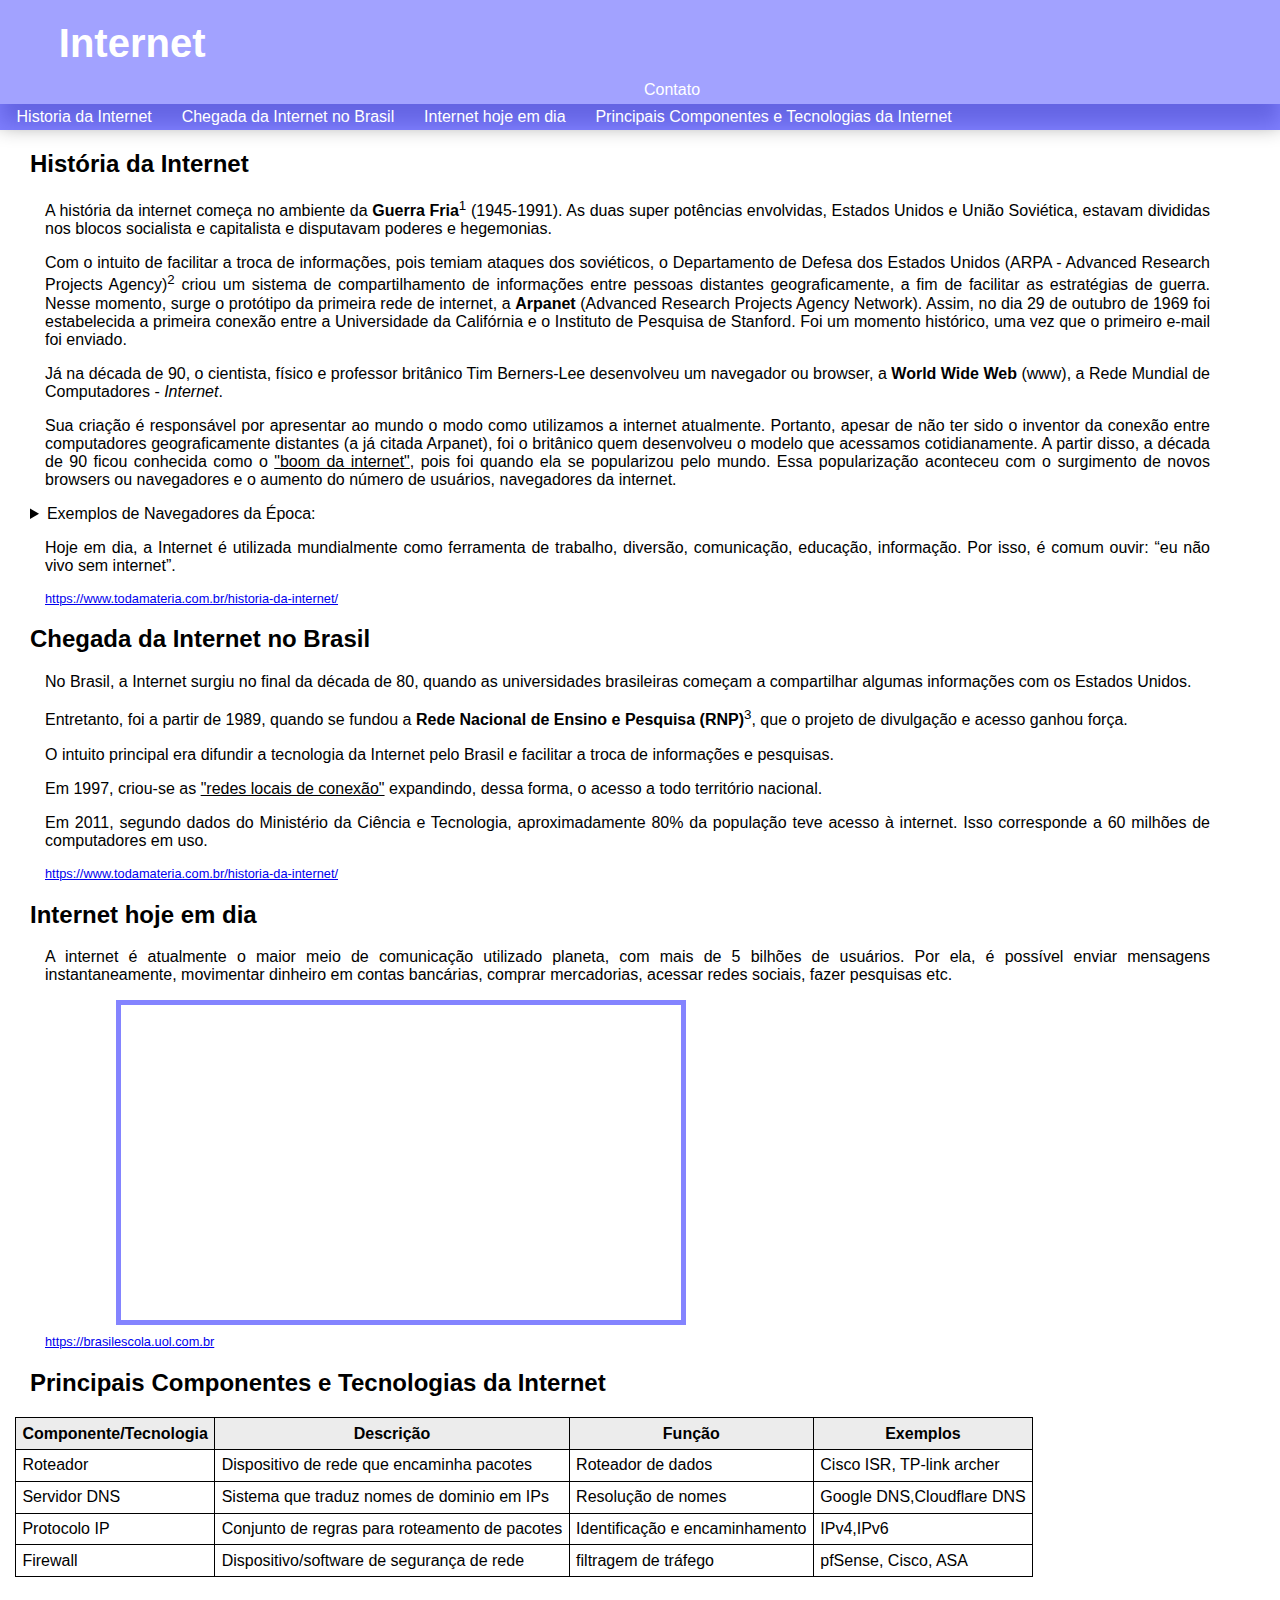
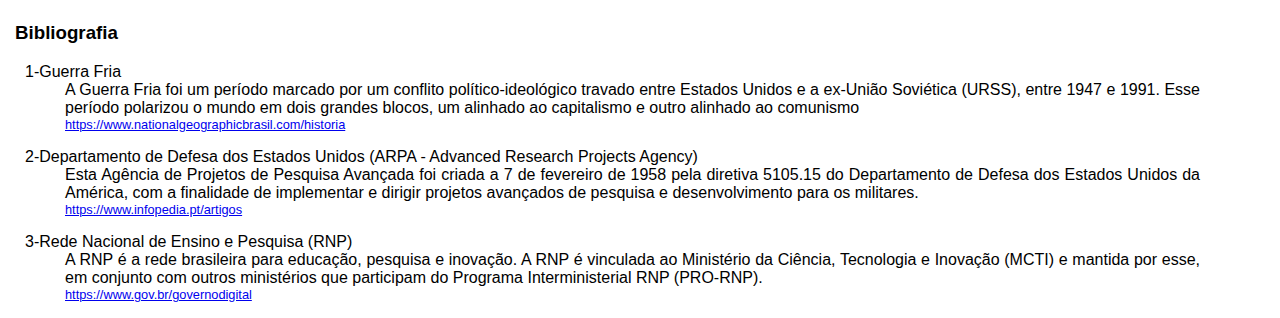
<file: index.html>
<!DOCTYPE html>
<html lang="pt-br">

<head>
    <meta charset="UTF-8">
    <meta name="viewport" content="width=device-width, initial-scale=1.0">
    <title>Internet</title>
    <link rel="shortcut icon" href="imagens/favicon.png" type="image/x-icon">
    <link rel="stylesheet" href="style.css">


</head>

<body>
    <div id="titulo">
        <h1>Internet</h1>
        <div id="menu">
            <a href="contato.html">Contato</a>
        </div>
    </div>

    <div id="ancoras">
        <a href="#historia">Historia da Internet</a>
        <a href="#brasil">Chegada da Internet no Brasil</a>
        <a href="#atualmente">Internet hoje em dia</a>
        <a href="#componentes">Principais Componentes e Tecnologias da Internet</a>
    </div>
    <div id="texto">
        <h2 id="historia">História da Internet</h2>
        <p>
            A história da internet começa no ambiente da <strong>Guerra Fria</strong><sup>1</sup> (1945-1991). As duas
            super potências envolvidas, Estados Unidos e União Soviética, estavam divididas nos blocos socialista e
            capitalista e disputavam poderes e hegemonias.
        </p>

        <p>
            Com o intuito de facilitar a troca de informações, pois temiam ataques dos soviéticos, o Departamento de
            Defesa dos Estados Unidos (ARPA - Advanced Research Projects Agency)<sup>2</sup> criou um sistema de
            compartilhamento de informações entre pessoas distantes geograficamente, a fim de facilitar as estratégias
            de guerra.
            Nesse momento, surge o protótipo da primeira rede de internet, a <strong>Arpanet</strong> (Advanced Research
            Projects Agency Network).
            Assim, no dia 29 de outubro de 1969 foi estabelecida a primeira conexão entre a Universidade da Califórnia e
            o Instituto de Pesquisa de Stanford. Foi um momento histórico, uma vez que o primeiro e-mail foi enviado.
        </p>

        <p>
            Já na década de 90, o cientista, físico e professor britânico Tim Berners-Lee desenvolveu um navegador ou
            browser, a <strong>World Wide Web</strong> (www), a Rede Mundial de Computadores - <i>Internet</i>.
        </p>

        <p>
            Sua criação é responsável por apresentar ao mundo o modo como utilizamos a internet atualmente. Portanto,
            apesar de não ter sido o inventor da conexão entre computadores geograficamente distantes (a já citada
            Arpanet), foi o britânico quem desenvolveu o modelo que acessamos cotidianamente.
            A partir disso, a década de 90 ficou conhecida como o <ins>"boom da internet"</ins>, pois foi quando ela se
            popularizou pelo mundo.
            Essa popularização aconteceu com o surgimento de novos browsers ou navegadores e o aumento do número de
            usuários, navegadores da internet.
        </p>

        <details>
            <summary>
                Exemplos de Navegadores da Época:
            </summary>
            <ul>
                <li>Internet Explorer</li>
                <li>Netscape</li>
                <li>Mozilla Firefox</li>
                <li>Google Chrome</li>
                <li>Opera</li>
                <li>Lynx</li>
            </ul>
        </details>

        <p>
            Hoje em dia, a Internet é utilizada mundialmente como ferramenta de trabalho, diversão, comunicação,
            educação, informação. Por isso, é comum ouvir: “eu não vivo sem internet”.
        </p>
        <p class="fonte"><a
                href="https://www.todamateria.com.br/historia-da-internet/">https://www.todamateria.com.br/historia-da-internet/</a>
        </p>

        <h2 id="brasil">Chegada da Internet no Brasil</h2>
        <p>
            No Brasil, a Internet surgiu no final da década de 80, quando as universidades brasileiras começam a
            compartilhar algumas informações com os Estados Unidos.
        </p>
        <p>
            Entretanto, foi a partir de 1989, quando se fundou a <strong>Rede Nacional de Ensino e Pesquisa
                (RNP)</strong><sup>3</sup>, que o projeto de divulgação e acesso ganhou força.
        </p>
        <p>
            O intuito principal era difundir a tecnologia da Internet pelo Brasil e facilitar a troca de informações e
            pesquisas.
        </p>
        <p>
            Em 1997, criou-se as <ins>"redes locais de conexão"</ins> expandindo, dessa forma, o acesso a todo
            território nacional.
        </p>
        <p>
            Em 2011, segundo dados do Ministério da Ciência e Tecnologia, aproximadamente 80% da população teve acesso à
            internet. Isso corresponde a 60 milhões de computadores em uso.
        </p>
        <p class="fonte"><a
                href="https://www.todamateria.com.br/historia-da-internet/">https://www.todamateria.com.br/historia-da-internet/</a>
        </p>

        <h2 id="atualmente">Internet hoje em dia</h2>
        <p>
            A internet é atualmente o maior meio de comunicação utilizado planeta, com mais de 5 bilhões de usuários.
            Por ela, é possível enviar mensagens instantaneamente, movimentar dinheiro em contas bancárias, comprar
            mercadorias, acessar redes sociais, fazer pesquisas etc.
        </p>

        <div class="video">
            <iframe width="560" height="315" src="https://www.youtube.com/embed/TNQsmPf24go?si=DYQNqhMYWdSkXAOS"
                title="YouTube video player" frameborder="0"
                allow="accelerometer; autoplay; clipboard-write; encrypted-media; gyroscope; picture-in-picture; web-share"
                referrerpolicy="strict-origin-when-cross-origin" allowfullscreen>
            </iframe>
        </div>
        <p class="fonte"><a
                href="https://brasilescola.uol.com.br/informatica/internet.htm#:~:text=A%20internet%20%C3%A9%20atualmente%20o,redes%20sociais%2C%20fazer%20pesquisas%20etc.">https://brasilescola.uol.com.br</a>
        </p>
    
    
    <h2 id="componentes">Principais Componentes e Tecnologias da Internet</h2>
        <div id="tabela">
            <table>
                <thead>
                    <tr>
                        <th>Componente/Tecnologia</th>
                        <th>Descrição</th>
                        <th>Função</th>
                        <th>Exemplos</th>
                    </tr>
                </thead>
                <tbody>
                    <tr>
                        <td>Roteador</td>
                        <td>Dispositivo de rede que encaminha pacotes</td>
                        <td>Roteador de dados</td>
                        <td>Cisco ISR, TP-link archer</td>
                    </tr>
                    <tr>
                        <td>Servidor DNS</td>
                        <td>Sistema que traduz nomes de dominio em IPs</td>
                        <td>Resolução de nomes</td>
                        <td>Google DNS,Cloudflare DNS</td>
                    </tr>
                    <tr>
                        <td>Protocolo IP</td>
                        <td>Conjunto de regras para roteamento de pacotes</td>
                        <td>Identificação e encaminhamento</td>
                        <td>IPv4,IPv6</td>
                    </tr>
                    <tr>
                        <td>Firewall</td>
                        <td>Dispositivo/software de segurança de rede</td>
                        <td>filtragem de tráfego</td>
                        <td>pfSense, Cisco, ASA</td>
                    </tr>
                </tbody>
            </table>
        </div>
    </div>
    <div id="bibliografia">
        <h3>Bibliografia</h3>
        <dl>
            <dt>1-Guerra Fria</dt>
            <dd>A Guerra Fria foi um período marcado por um conflito político-ideológico travado entre Estados Unidos e
                a ex-União Soviética (URSS), entre 1947 e 1991. Esse período polarizou o mundo em dois grandes blocos,
                um alinhado ao capitalismo e outro alinhado ao comunismo</dd>
            <dd class="fonte"><a
                    href="https://www.nationalgeographicbrasil.com/historia/2022/11/o-que-foi-a-guerra-fria#:~:text=A%20Guerra%20Fria%20foi%20um,e%20outro%20alinhado%20ao%20comunismo.">https://www.nationalgeographicbrasil.com/historia</a>
            </dd>
        </dl>
        <dl>
            <dt>2-Departamento de Defesa dos Estados Unidos (ARPA - Advanced Research Projects Agency)</dt>
            <dd>Esta Agência de Projetos de Pesquisa Avançada foi criada a 7 de fevereiro de 1958 pela diretiva 5105.15
                do Departamento de Defesa dos Estados Unidos da América, com a finalidade de implementar e dirigir
                projetos avançados de pesquisa e desenvolvimento para os militares.</dd>
            <dd class="fonte"><a
                    href="https://www.infopedia.pt/artigos/$arpa#:~:text=Esta%20Ag%C3%AAncia%20de%20Projetos%20de,e%20desenvolvimento%20para%20os%20militares.">https://www.infopedia.pt/artigos</a>
            </dd>
        </dl>
        <dl>
            <dt>3-Rede Nacional de Ensino e Pesquisa (RNP)</dt>
            <dd>A RNP é a rede brasileira para educação, pesquisa e inovação. A RNP é vinculada ao Ministério da
                Ciência, Tecnologia e Inovação (MCTI) e mantida por esse, em conjunto com outros ministérios que
                participam do Programa Interministerial RNP (PRO-RNP).</dd>
            <dd class="fonte"><a
                    href="https://www.gov.br/governodigital/pt-br/privacidade-e-seguranca/rede-nacional-de-ensino-e-pesquisa-rnp/rnp%20rede%20nacional%20de%20pesquisa#:~:text=A%20RNP%20%C3%A9%20a%20rede,RNP%20(PRO%2DRNP).">https://www.gov.br/governodigital</a>
            </dd>
        </dl>


    </div>


</body>

</html>
</file>
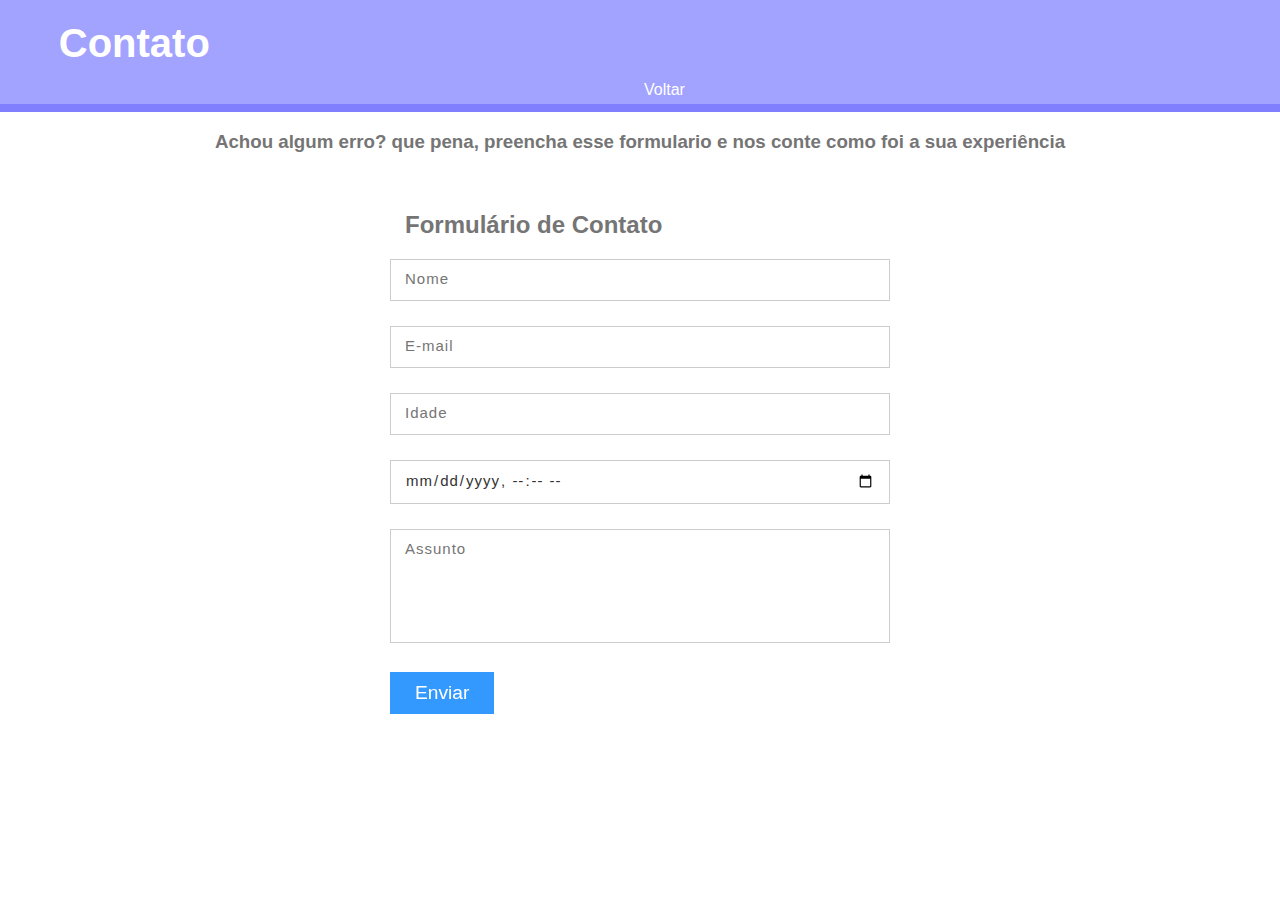
<file: contato.html>
<!DOCTYPE html>
<html lang="pt-br">

<head>
    <meta charset="UTF-8">
    <meta name="viewport" content="width=device-width, initial-scale=1.0">
    <link rel="shortcut icon" href="imagens/favicon.png" type="image/x-icon">
    <link rel="stylesheet" href="style.css">

    <title>Contato</title>
</head>

<body>
    <div id="contato">
    <h1>Contato</h1>
    <div id="menu">
    <a href="index.html">Voltar</a>
    </div>
    </div>
    <div id="ancoras"></div>
 <h3 align="center" id="h2">Achou algum erro? que pena, preencha esse formulario e nos conte como foi a sua experiência</h3>

 <form class="formulario" method="post" action="enviaDados.php">
        
    <h2 class="titulo">Formulário de Contato</h2>
    <label class="label">
        
        <input type="text" class="input-bordas" placeholder="Nome" required="">
        <span class="focus-border"> <i></i> </span>
    
    </label>
    <label class="label">
        
        <input type="email" class="input-bordas" placeholder="E-mail" required="">
        <span class="focus-border"> <i></i> </span>
    
    </label>
    <label class="label">
        
        <input type="number" class="input-bordas" placeholder="Idade" required="" min="0" max="100">
        <span class="focus-border"> <i></i> </span>
    
    </label>
    <label class="label">
        
        <input type="datetime-local" class="input-bordas" required="">
        <span class="focus-border"> <i></i> </span>
    
    </label>
    <label class="naoexibir">
        <span>Não preencher:</span><br>
        <input type="text" name="url" value=""></p>
    </label> 
    <label class="label">
        
        <textarea type="text" class="input-bordas textarea" rows="4" placeholder="Assunto" required=""></textarea>
        <span class="focus-border"> <i></i> </span>
    
    </label>
    <button class="button-form borda-inversa">Enviar</button>
</form>  

</body>

</html>
</file>
<file: style.css>
body{
    margin: 0px;
    font-family: 'Trebuchet MS', 'Lucida Sans Unicode', 'Lucida Grande', 'Lucida Sans', Arial, sans-serif;

}
#h2{
    color: #757575;
}
#contato{

    min-width: 320px;
    
    padding: 5px;
    background-color: rgba(133, 133, 255, 0.76);
}

#contato>h1{
    
    color: white;
    padding: 3px;
    font-size: 40px;
    margin: 1% 4%;
}

#telefone{
    min-width: 320px;
    
    padding: 5px;
    background-color: rgba(133, 133, 255, 0.76);
    box-shadow: 0px 20px 20px rgba(0, 0, 0, 0.466);
}

#titulo{

    min-width: 320px;
    
    padding: 5px;
    background-color: rgba(133, 133, 255, 0.76);
    box-shadow: 0px 20px 20px rgba(0, 0, 0, 0.466);
}
#titulo>h1{
    
    color: white;
    padding: 3px;
    font-size: 40px;
    margin: 1% 4%;
}


#menu > a{

    text-decoration: none;
    color: white;
    padding: 4px;
    margin-left: 50%;

} 
#menu > a:hover{
    background-color: rgba(179, 179, 255, 0.76);
    color: rgb(132, 132, 255);
    transition-duration: 0.5s;
    
}  
#texto{
    min-width: 320px;
}
#texto, h2, details{
    margin-left: 15px;
}

.video{
    position: relative;
    margin-bottom: 350px;
}

.video iframe{
    margin-left: 5%;
    border: 5px solid rgb(132, 132, 255);

    position: absolute;
    left: 3%;
    max-width: 70%;
    
}

#texto p{
    margin-left: 30px;
    margin-right: 70px;
    max-width: 5000px;
    
    text-align: justify;
}

#ancoras>a{

    
    text-decoration: none;
    margin-right: 1%;
    margin-left: 1%;
    color: white;
}
#ancoras{
    min-width: 320px;
    padding: 0.3%;
    background-color: rgba(88, 88, 255, 0.76);
}
#ancoras>a:hover{
    text-decoration: underline;
}
.fonte{
    font-size: 80%;
}
#bibliografia h3{
    margin-top: 45px;
    margin-left: 15px;
}

#tabela{
    overflow-x: auto;
}

thead{
    background-color: rgb(236, 236, 236);
}
table{
    border-collapse: collapse;
    margin-right: 10%;
}

td, th{
    border: 1px solid black;
    padding: 0.5vw;
    margin: 0px;
}

#bibliografia dl{
    margin-left: 25px;
    margin-right: 80px;
    text-align: justify;
}
.formulario  .titulo { 
    color: #757575;
    font-size: 1.5em;
    margin-bottom: 10px;
    padding-bottom: 10px;
  }
  .formulario {
     
    max-width: 500px;
    margin: auto;
    background: white;
    overflow: hidden;
    padding: 20px;
  }
  :focus{outline: none;}
  .label { 
    float: left; 
    width: 100%; 
    margin-bottom: 25px; 
    position: relative;
  }
  .input-bordas{
    
    font: 15px/24px "Lato", Arial, sans-serif; 
    color: #333; 
    width: 100%; 
    box-sizing: border-box; 
    letter-spacing: 1px;
    border: 1px solid #ccc; 
    padding: 7px 14px 9px; 
    transition: 0.4s;
  }
  .textarea { resize:none!important; }
  .input-bordas ~ .focus-border:before,
  .input-bordas ~ .focus-border:after{content: ""; position: absolute; top: 0; right: 0; width: 0; height: 2px; background-color: #3399FF; transition: 0.2s; transition-delay: 0.2s;}
  .input-bordas ~ .focus-border:after{top: auto; bottom: 0; right: auto; left: 0; transition-delay: 0.6s;}
  .input-bordas ~ .focus-border i:before,
  .input-bordas ~ .focus-border i:after{content: ""; position: absolute; top: 0; left: 0; width: 2px; height: 0; background-color: #3399FF; transition: 0.2s;}
  .input-bordas ~ .focus-border i:after{left: auto; right: 0; top: auto; bottom: 0; transition-delay: 0.4s;}
  .input-bordas:focus ~ .focus-border:before,
  .input-bordas:focus ~ .focus-border:after{width: 100%; transition: 0.2s; transition-delay: 0.6s;}
  .input-bordas:focus ~ .focus-border:after{transition-delay: 0.2s;}
  .input-bordas:focus ~ .focus-border i:before,
  .input-bordas:focus ~ .focus-border i:after{height: 100%; transition: 0.2s;}
  .input-bordas:focus ~ .focus-border i:after{transition-delay: 0.4s;}
  .button-form { 
    background-color: #39f;
    padding: 0.5em 1.3em;
    color: #fff;
    font-size: 1.2em;
    border: none;
    cursor: pointer;
  }
  .borda-inversa {
    display: inline-block;
    vertical-align: middle;
    -webkit-transform: translateZ(0);
    transform: translateZ(0);
    box-shadow: 0 0 1px rgba(0, 0, 0, 0);
    -webkit-backface-visibility: hidden;
    backface-visibility: hidden;
    -moz-osx-font-smoothing: grayscale;
    -webkit-transition-duration: 0.5s;
    transition-duration: 0.5s;
    -webkit-transition-property: background;
    transition-property: background;
    box-shadow: inset 0 0 0 2px #39f, 0 0 1px rgba(0, 0, 0, 0);
  }
  .borda-inversa:hover, .borda-inversa:focus, .borda-inversa:active {
    
    background: none;
    color:#39f; 
  }
  /*Anti-span*/
  .naoexibir { display:none; }

  #center{
    text-align: center;
  }
  #h2{
    text-decoration: none;
  }
</file>
